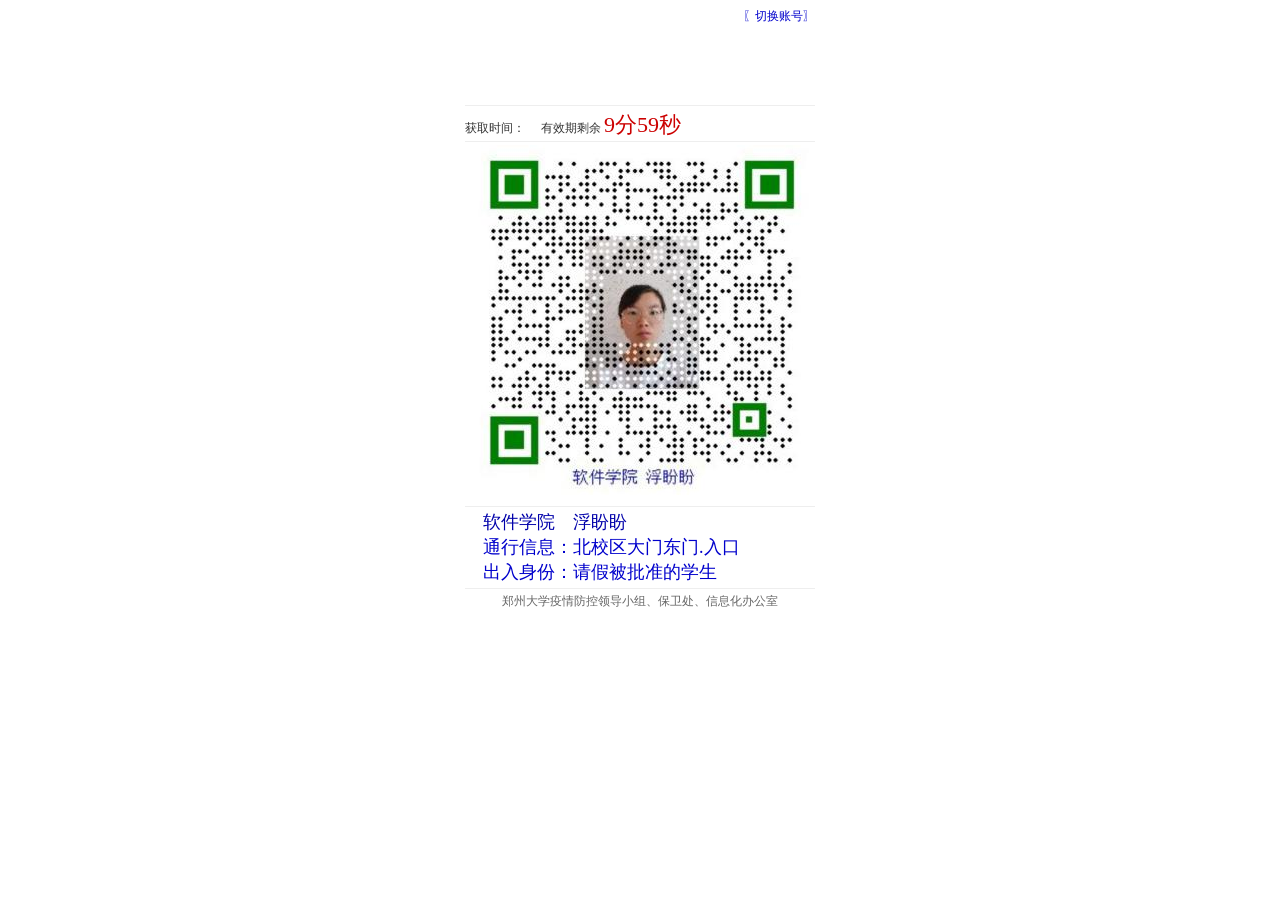
<file: outSchool2/Index.html>
<!DOCTYPE html>
<!-- saved from url=(0131)https://jksb.v.zzu.edu.cn/vls6sss/zzujksb.dll/gettongxing?ptopid=sACD0870A02434E0C9BB136E1DF4AEBDF&door=0017&sid=201228200317750552 -->
<html><head><meta http-equiv="Content-Type" content="text/html; charset=UTF-8">

<meta name="viewport" content="width=350, initial-scale=1.0, maximum-scale=1.0, user-scalable=1.0, user-scalable=no;">
<meta http-equiv="pragma" content="no-cache">
<meta http-equiv="Cache-Control" content="no-cache, must-revalidate">
<meta http-equiv="expires" content="Wed, 26 Feb 2007 08:21:57 GMT">
<title>郑州大学数据中台2020</title>
<link rel="stylesheet" type="text/css" href="./郑州大学数据中台2020_files/_xwss_2017.css"><style>
#bak_0 {MARGIN:0 auto; left: 0;WIDTH: 350px; min-HEIGHT:540px;}

</style>
<script language="javascript">
  function zzjCallOneUrl(us){
    document.getElementById("zzj_fun_426s").src=us;
  }
  var timeID=0;
  window.onload = function() {
  var show = document.getElementById("show");  
  setInterval(function() {   
  var time = new Date();   // 程序计时的月从0开始取值后+1   
  var m = time.getMonth() + 1;   
  var t =  m + "月"     
  + time.getDate() + "日" + "   "+time.getHours() + ":"     
  + time.getMinutes() + "   "   
  show.innerHTML = t;  
  }, 1000); 
  };
  
  
var tt1=600;
tt2=0;
tt3=0;
var timeID=setInterval("hnceTimer()",1000);
function hnceTimer(){
  tt1--;
  if (tt1>=0){
  tt2=tt1 % 60;
  tt3=(tt1-tt2)/60;
  document.getElementById("tim317").innerHTML=tt3+"分"+tt2+"秒";
  }else{document.getElementById("tim317").innerHTML="已作废";}
}
</script>
</head>
<body>
<form method="POST" name="myform52" action="https://jksb.v.zzu.edu.cn/vls6sss/zzujksb.dll/gettongxing?ptopid=sACD0870A02434E0C9BB136E1DF4AEBDF&amp;door=0017&amp;sid=201228200317750552">
<div id="bak_0">  
  <div style="WIDTH: 100%; HEIGHT: 102px;background:url(https://jksb.v.zzu.edu.cn/imagesss/title316b.png);"><div style="width:100%;height:32px;line-height:32px;text-align:right"><a href="https://jksb.v.zzu.edu.cn/vls6sss/zzujksb.dll/logout?ptopid=sACD0870A02434E0C9BB136E1DF4AEBDF"><span style="color:#00c;">〖切换账号〗</span></a>　</div></div><div style="width:100%;height:7px;BACKGROUND-IMAGE: url(./郑州大学数据中台2020_files/split5.png)"></div><div style="WIDTH: 100%; HEIGHT: 90px;"><div style="width:100%;height:32%;line-height:32px;text-align:left;"><span style="font-size:12px;color:#333;">获取时间：</span><span id="show" style="font-size:16px;color:#a0a;">　</span><span style="font-size:12px;color:#333;">有效期剩余 </span><span id="tim317" style="font-size:22px;color:#c00;font-weight:500;font-family:黑体;"> </span></div><div style="width:100%;height:7px;BACKGROUND-IMAGE: url(./郑州大学数据中台2020_files/split5.png)"></div>
  <div style="width:100%;min-height:25px;line-height:25px;font-size:14px;color:#333;text-align:center;"><img src="./郑州大学数据中台2020_files/7EB76C6575EC4042A45E66C102C34DBE.jpg" style="width:350px;border:0px;"></div><div style="width:100%;height:7px;BACKGROUND-IMAGE: url(./郑州大学数据中台2020_files/split5.png)"></div><div style="width:100%;min-height:25px;line-height:25px;font-size:18px;color:#00c;font-weight:500;font-family:黑体;">　<span style="color:#00a">软件学院　浮盼盼</span><br>　通行信息：北校区大门东门.入口<br>　出入身份：请假被批准的学生<br><div style="width:100%;height:7px;BACKGROUND-IMAGE: url(./郑州大学数据中台2020_files/split5.png)"></div><div style="width:100%;min-height:18px;line-height:18px;font-size:12px;color:#666;text-align:center">郑州大学疫情防控领导小组、保卫处、信息化办公室</div>  
  
</div>

<div style="width:1px;height:1px;">
  <iframe name="zzj_fun_426" id="zzj_fun_426s" src="./郑州大学数据中台2020_files/getsomething.html" marginwidth="0" marginheight="0" height="100%" width="100%" scrolling="no" border="0" frameborder="0" allowtransparency="true"></iframe>
</div>
<input type="hidden" name="ptopid" value="sACD0870A02434E0C9BB136E1DF4AEBDF"><input type="hidden" name="sid" value="201228200354469829">

<div style="width:100%;height:50px;"></div>

</div></form></body></html>
</file>
<file: outSchool2/郑州大学数据中台2020_files/_xwss_2017.css>
﻿BODY {width:100%;margin:0px auto; font-size:12px;font-family:"宋体","黑体";background-color: #FFFFFF;}
a:link {COLOR: #333333; TEXT-DECORATION: none;font-size:12px;}
a:visited {COLOR: #333333; TEXT-DECORATION: none;font-size:12px;}
a:hover {COLOR: #cf000e;TEXT-DECORATION: underline; font-size:12px;}
.cx_icon {width:46px;height:100%;float:left;text-align:center;line-height:23px;}
.cx_img {width:46px;height:46px;border:0px;}
.cai_img {width:93px;height:104px;border:#f5b72d 1px solid;}
.dot_img {width:7px;height:7px;border:0px;}
.dot_img2 {width:4px;height:6px;border:0px;}
.caixi_a{width:23px;height:100%;float:left;}
.caixi_b{width:21px;height:100%;float:left;}
.xing2{width:12px;height:12px;border:0px}
.xing3{width:25px;height:25px;border:0px}
.d_pic2{width:160px;height:120px;border:1px solid #ffa800}
.d_pic2s{width:104px;height:78px;border:0px solid #ffa800}
.d_pic3d{width:112px;height:84px;border:1px solid #06f100}
.d_pic3c{width:112px;height:84px;border:1px solid #ffae00}
.d_pic4{width:150px;height:35px;border:0px}
.icon24{width:24px;height:24px;border:0px}
.icon32{width:32px;height:32px;border:0px}
.icon511{width:50px;height:11px;border:0px;}
.ff1{font-family:"黑体";font-size:16px;color:#333;}
.ff1a{font-family:"黑体";font-size:16px;color:#00a;}
.ff2{font-family:"黑体";font-size:14px;color:#333;}
.ff2a{font-family:"黑体";font-size:11px;color:#333;}
.ff2b{font-family:"宋体";font-size:14px;color:#333;}
.ff2b1{font-family:"宋体";font-size:12px;color:#666;}
.ff2c{font-family:"宋体";font-size:14px;color:#888;}
.ff2d{font-family:"宋体";font-size:12px;color:#e00;}
.ff2e{font-family:"宋体";font-size:12px;color:#00c;}
.ff3{font-family:"黑体";font-size:11px;color:#0000FF;}
.ff3a{font-family:"黑体";font-size:14px;color:#0000FF;}
.ff3a1{font-family:"黑体";font-size:14px;color:#FF0000;}
.ff3b{font-family:"宋体";font-size:14px;color:#FF0000;}
.ff3b1{font-family:"宋体";font-size:14px;color:#990000;}
.ff3c{font-family:"宋体";font-size:14px;color:#0000FF;}
.ff3c2{font-family:"宋体";font-size:14px;color:#009403;}
.ff3ce{font-family:"Arial","Times New Roman";font-size:14px;color:#0000FF;}
.ff3d{font-family:"宋体";font-size:14px;color:#c05f00;}
.ff3e{font-family:"宋体";font-size:14px;color:#ac00c5;}
.ff3f{font-family:"宋体";font-size:12px;color:#ac00c5;}
.ff4{font-family:"黑体";font-size:11px;color:#777;}
.ff4a{font-family:"宋体";font-size:11px;color:#888;}
.ff5{font-family:"宋体";font-size:12px;color:#0000FF;}
.ff5a{font-family:"宋体";font-size:12px;color:#13a000;}
.ff5b{font-family:"宋体";font-size:12px;color:#333;}
.ff6{font-size:18px;color:#fdff4c;font-family:黑体;font-weight:700;}
.ff6a{font-size:18px;color:#900;font-family:黑体;font-weight:700;}
.ff7{font-size:16px;color:#EE0000;font-weight:500;}
.ff7a{font-size:14px;color:#fdff4c;}
.ff7a1{font-size:12px;color:#fdff4c;}
.ff7b{font-size:12px;color:#ce5200;}
.ff7c{font-size:14px;color:#EE0000;}
.ff7d{font-size:12px;color:#cdffc6;}
.bb1{font-family:"宋体";font-size:12px;color:#d98000;border:#ffae00 1px solid;BACKGROUND-color:#ffefce;} /* 橙色 */
.bb1s{font-family:"宋体";font-size:12px;color:#d98000;border:#ffae00 1px solid;} /* 橙色白底 */
.bb2{font-family:"宋体";font-size:12px;color:#118e00;border:#1df600 1px solid;BACKGROUND-color:#d8ffd3;} /* 绿色 */
.bb2s{font-family:"宋体";font-size:12px;color:#118e00;border:#1df600 1px solid;} /* 绿色白底 */
.bb3{font-family:"宋体";font-size:12px;color:#022ad9;border:#0065fc 1px solid;BACKGROUND-color:#c9dfff;} /* 蓝色 */
.bb3s{font-family:"宋体";font-size:12px;color:#022ad9;border:#0065fc 1px solid;} /* 蓝色白底 */
.bb3a{font-family:"宋体";font-size:14px;color:#022ad9;border:#0065fc 1px solid;BACKGROUND-color:#c9dfff;} /* 蓝色 */
.bb3b{font-family:"宋体";font-size:11px;color:#022ad9;border:#0065fc 1px solid;BACKGROUND-color:#c9dfff;} /* 蓝色 */
.bb4{font-family:"宋体";font-size:12px;color:#b60000;border:#ff2d2d 1px solid;BACKGROUND-color:#ffd1d1;} /* 红色 */
.bb4s{font-family:"宋体";font-size:12px;color:#b60000;border:#ff2d2d 1px solid;} /* 红色白底 */
.bb5{font-family:"宋体";font-size:12px;color:#65009a;border:#a800ff 1px solid;BACKGROUND-color:#f2daff;} /* 紫色 */
.bb5s{font-family:"宋体";font-size:12px;color:#65009a;border:#a800ff 1px solid;} /* 紫色白底 */
.bb6{font-family:"宋体";font-size:10px;color:#ff0000;border:#ffa800 1px solid;BACKGROUND-color:#ffff00;} /* 红色 */
.bb6s{font-family:"宋体";font-size:12px;color:#ff0000;border:#ffa800 1px solid;BACKGROUND-color:#ffff00;} /* 红色 */
.bb6t{font-family:"宋体";font-size:12px;color:#ff0000;border:#ffa800 1px solid;} /* 红色白底 */
.bb7{font-family:"宋体";font-size:12px;color:#ffff00;border:#ff0000 1px solid;BACKGROUND-color:#dd0000;} /* 红底黄色 */
.bb7a{font-family:"宋体";font-size:12px;color:#ffff00;border:#ff9ff7 1px solid;BACKGROUND-color:#ae00a4;} /* 红底黄色 */
.jian2{width:20px;height:20px;border:#999 1px solid;font-size:12px;color:#333;line-height:17px;text-align:center;}
.jian3{width:20px;height:16px;border:#999 1px solid;font-size:11px;color:#333;line-height:16px;text-align:center;}
.jian4{width:20px;height:16px;border:#aaa 1px solid;font-size:11px;color:#333;line-height:16px;text-align:center;BACKGROUND-color:#eee;}
.jian5{width:40px;height:16px;border:#aaa 1px solid;font-size:11px;color:#333;line-height:16px;text-align:center;BACKGROUND-color:#eee;}
.jian6{width:32px;height:16px;border:#aaa 1px solid;font-size:11px;color:#333;line-height:16px;text-align:center;BACKGROUND-color:#eee;}
.combo2{height:18px;border:#999 1px solid;font-size:12px;color:#333;line-height:16px}
.button5a{width:69px;height:100%;font-size:12px;color:#fbff81;line-height:32px;font-family:黑体;BACKGROUND-color:#b50000;text-align:center;float:left;}
.button5b{width:69px;height:100%;font-size:12px;color:#fbff81;line-height:32px;font-family:黑体;BACKGROUND-color:#003e9c;text-align:center;float:left;}
.button5c{width:69px;height:100%;font-size:12px;color:#fbff81;line-height:32px;font-family:黑体;BACKGROUND-color:#13a000;text-align:center;float:left;}
.button5ar{width:69px;height:100%;font-size:12px;color:#fbff81;line-height:32px;font-family:黑体;BACKGROUND-color:#ac00c5;text-align:center;float:right;}
.button5br{width:69px;height:100%;font-size:12px;color:#fbff81;line-height:32px;font-family:黑体;BACKGROUND-color:#13a000;text-align:center;float:right;}
.button5cr{width:69px;height:100%;font-size:12px;color:#d1d1d1;line-height:32px;font-family:黑体;BACKGROUND-color:#666666;text-align:center;float:right;}
.my_txt6 {width:100%;height:16px;font-size:12px;font-family:宋体,黑体;line-height:16px;text-align:center;}
.txt22{font-size:11px;color:#f00;}
.fun25{width:100%;height:25px;line-height:25px;}
</file>
